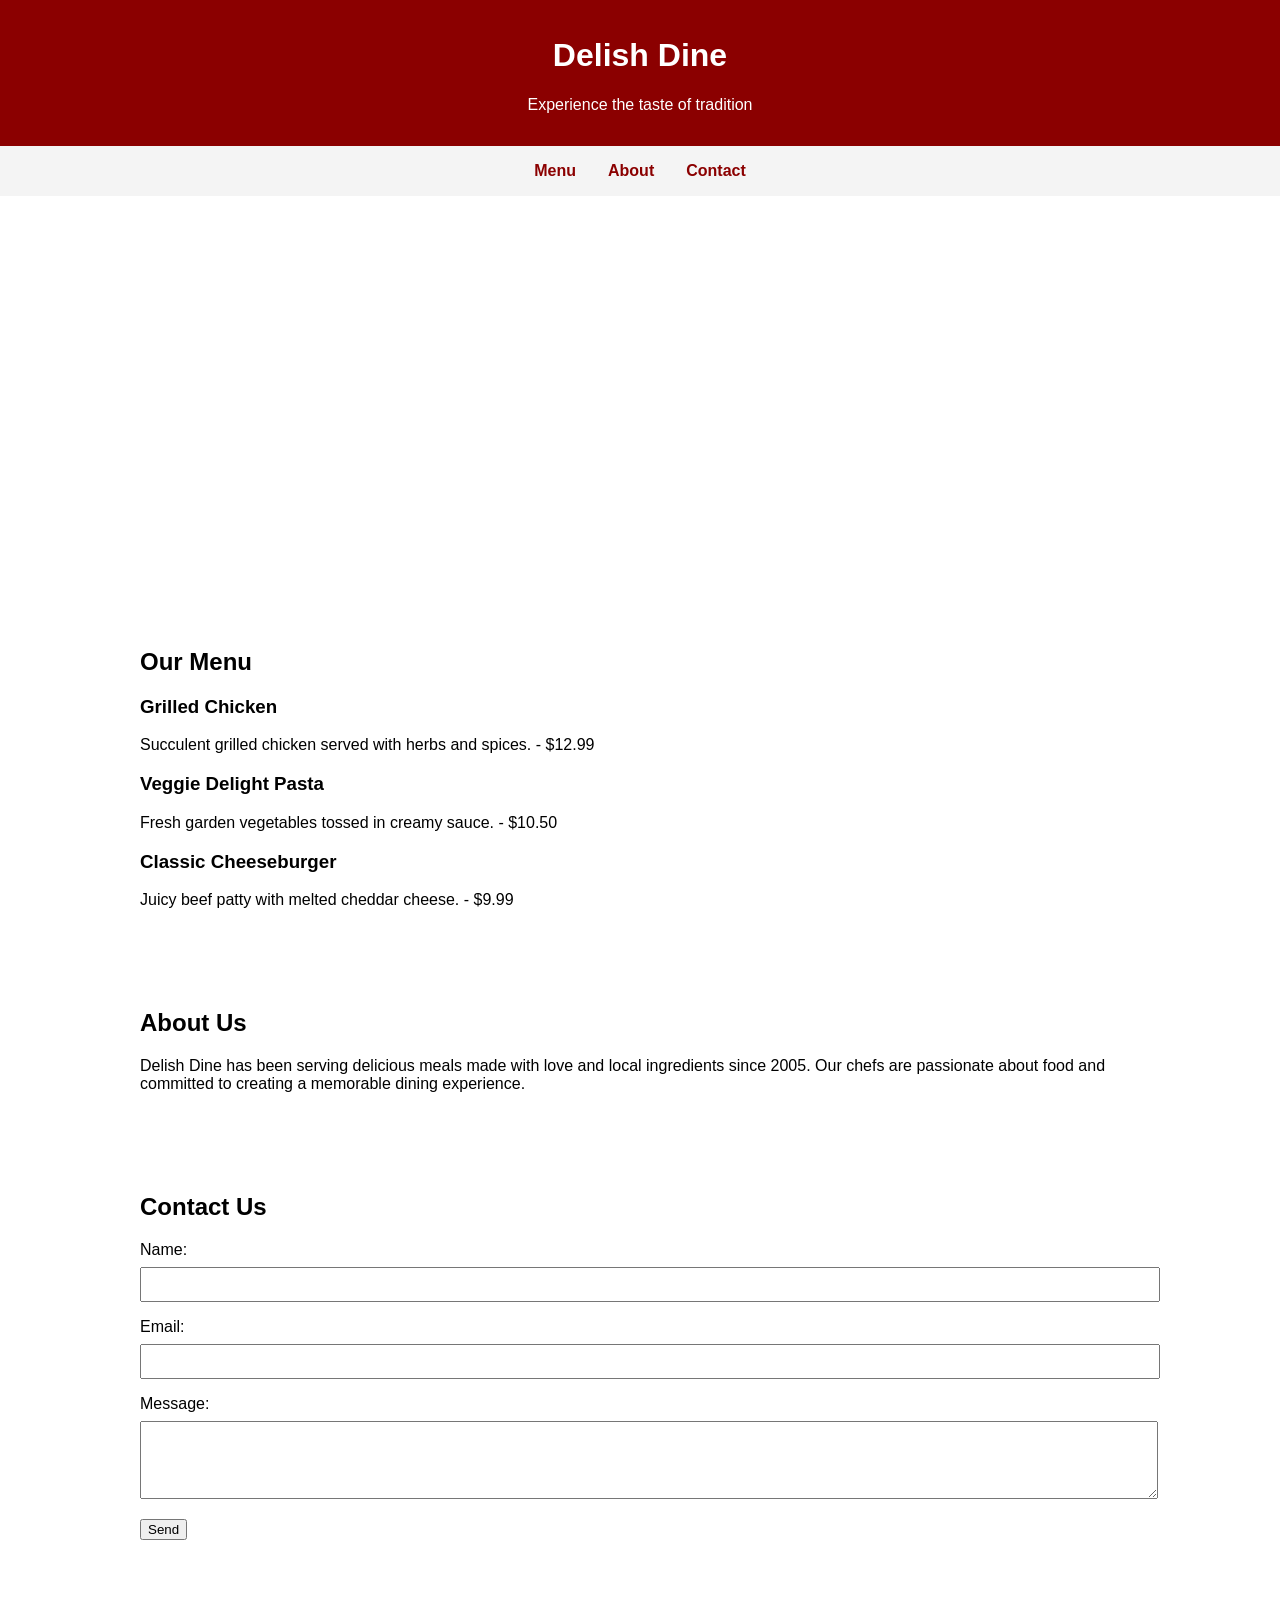
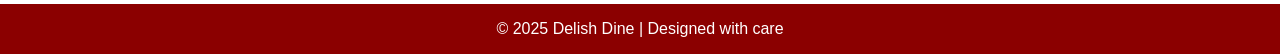
<file: index.html>
<!DOCTYPE html>
<html lang="en">
<head>
    <meta charset="UTF-8" />
    <meta name="viewport" content="width=device-width, initial-scale=1.0" />
    <title>Delish Dine - Restaurant</title>
    <style>
        body {
            font-family: Arial, sans-serif;
            margin: 0;
            padding: 0;
        }
        header {
            background-color: #8b0000;
            color: white;
            padding: 1rem;
            text-align: center;
        }
        nav {
            background-color: #f4f4f4;
            display: flex;
            justify-content: center;
            gap: 2rem;
            padding: 1rem;
        }
        nav a {
            text-decoration: none;
            color: #8b0000;
            font-weight: bold;
        }
        .hero {
            background-image: url('https://source.unsplash.com/1600x600/?restaurant');
            height: 400px;
            background-size: cover;
            background-position: center;
        }
        .container {
            padding: 2rem;
            max-width: 1000px;
            margin: auto;
        }
        .menu-item {
            margin-bottom: 1rem;
        }
        footer {
            background-color: #8b0000;
            color: white;
            text-align: center;
            padding: 1rem;
            margin-top: 2rem;
        }
        #contact-form input, #contact-form textarea {
            width: 100%;
            padding: 0.5rem;
            margin-top: 0.5rem;
            margin-bottom: 1rem;
        }
    </style>
</head>
<body>
    <header>
        <h1>Delish Dine</h1>
        <p>Experience the taste of tradition</p>
    </header>

    <nav>
        <a href="#menu">Menu</a>
        <a href="#about">About</a>
        <a href="#contact">Contact</a>
    </nav>

    <div class="hero"></div>

    <section id="menu" class="container">
        <h2>Our Menu</h2>
        <div class="menu-item">
            <h3>Grilled Chicken</h3>
            <p>Succulent grilled chicken served with herbs and spices. - $12.99</p>
        </div>
        <div class="menu-item">
            <h3>Veggie Delight Pasta</h3>
            <p>Fresh garden vegetables tossed in creamy sauce. - $10.50</p>
        </div>
        <div class="menu-item">
            <h3>Classic Cheeseburger</h3>
            <p>Juicy beef patty with melted cheddar cheese. - $9.99</p>
        </div>
    </section>

    <section id="about" class="container">
        <h2>About Us</h2>
        <p>
            Delish Dine has been serving delicious meals made with love and local ingredients since 2005. Our chefs are passionate about food and committed to creating a memorable dining experience.
        </p>
    </section>

    <section id="contact" class="container">
        <h2>Contact Us</h2>
        <form id="contact-form">
            <label for="name">Name:</label>
            <input type="text" id="name" name="name" required>

            <label for="email">Email:</label>
            <input type="email" id="email" name="email" required>

            <label for="message">Message:</label>
            <textarea id="message" name="message" rows="4" required></textarea>

            <button type="submit">Send</button>
        </form>
    </section>

    <footer>
        &copy; 2025 Delish Dine | Designed with care
    </footer>

    <script>
        document.getElementById("contact-form").addEventListener("submit", function (event) {
            event.preventDefault();
            alert("Thank you for contacting us! We will get back to you soon.");
            document.getElementById("contact-form").reset();
        });
    </script>
</body>
</html>
</file>
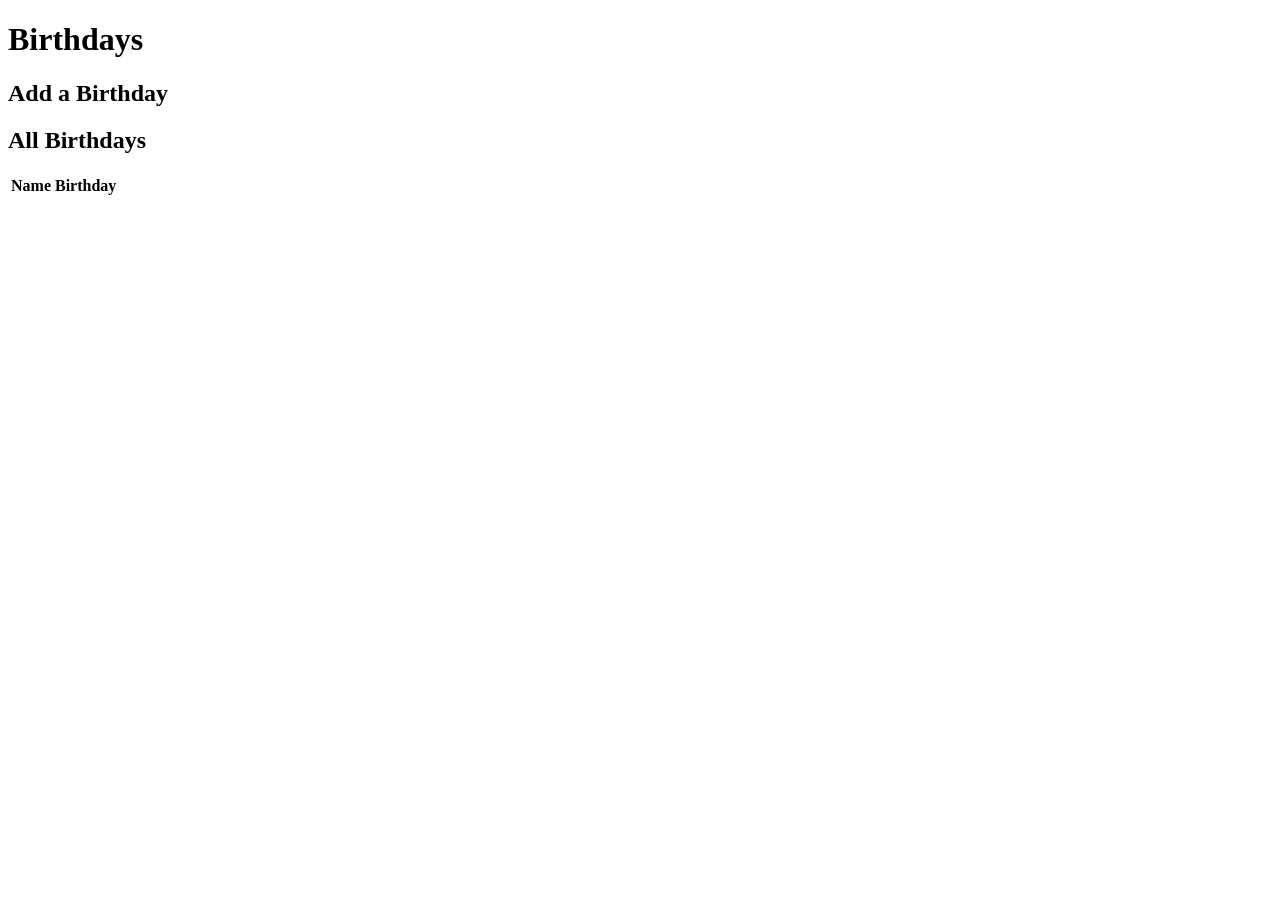
<file: birthdays/templates/index.html>
<!DOCTYPE html>

<html lang="en">
    <head>
        <link href="https://fonts.googleapis.com/css2?family=Montserrat:wght@500&display=swap" rel="stylesheet">
        <link href="/static/styles.css" rel="stylesheet">
        <title>Birthdays</title>
    </head>
    <body>
        <div class="header">
            <h1>Birthdays</h1>
        </div>
        <div class="container">
            <div class="section">

                <h2>Add a Birthday</h2>
                <!-- TODO: Create a form for users to submit a name, a month, and a day -->
            </div>

            <div class="section">

                <h2>All Birthdays</h2>
                <table>
                    <thead>
                        <tr>
                            <th>Name</th>
                            <th>Birthday</th>
                        </tr>
                    </thead>
                    <tbody>
                        <!-- TODO: Loop through the database entries to display them in this table -->
                    </tbody>
                </table>
            </div>
        </div>
    </body>
</html>
</file>
<file: static/styles.css>
nav .navbar-brand
{
    /* size for brand */
    font-size: xx-large;
}

/* Colors for brand */
nav .navbar-brand .blue
{
    color: #537fbe;
}
nav .navbar-brand .red
{
    color: #ea433b;
}
nav .navbar-brand .yellow
{
    color: #f5b82e;
}
nav .navbar-brand .green
{
    color: #2e944b;
}

main .form-control
{
    /* Center form controls */
    display: inline-block;

    /* Override Bootstrap's 100% width for form controls */
    width: auto;
}

main
{
    /* Scroll horizontally as needed */
    overflow-x: auto;

    /* Center contents */
    text-align: center;
}

main img
{
    /* Constrain images on small screens */
    max-width: 100%;
}

.td-btn-portfolio {
    width: 140px;
}

.btn-portfolio {
    font-size: 16px;
}

.table > tbody > tr > td {
     vertical-align: middle;
}
</file>
